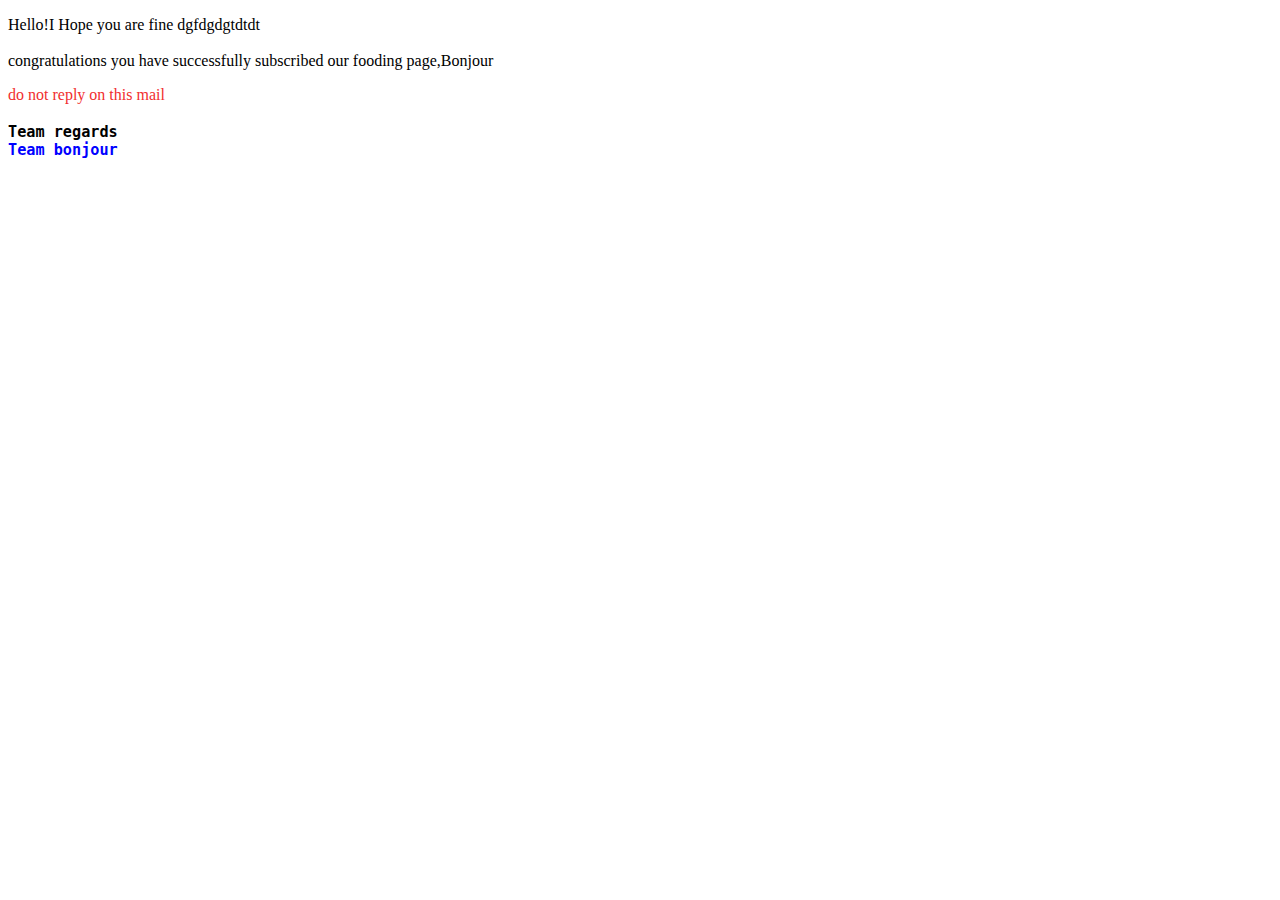
<file: template/email_template.html>
<!DOCTYPE html>
<html lang="en">
<head>
    <meta charset="UTF-8">
    <meta name="viewport" content="width=device-width, initial-scale=1.0">
    <title>Document</title>
</head>
<body>
    
    <p >Hello!I Hope you are fine dgfdgdgtdtdt<br><br>
        congratulations you have successfully subscribed our fooding page,Bonjour</p>
    <p style="color: rgb(241, 46, 46);">do not reply on this mail</p>
    <h3>
    <pre>Team regards
<span style="color: blue;">Team bonjour</span>
    </pre></h3>
   
</body>
</html>
</file>
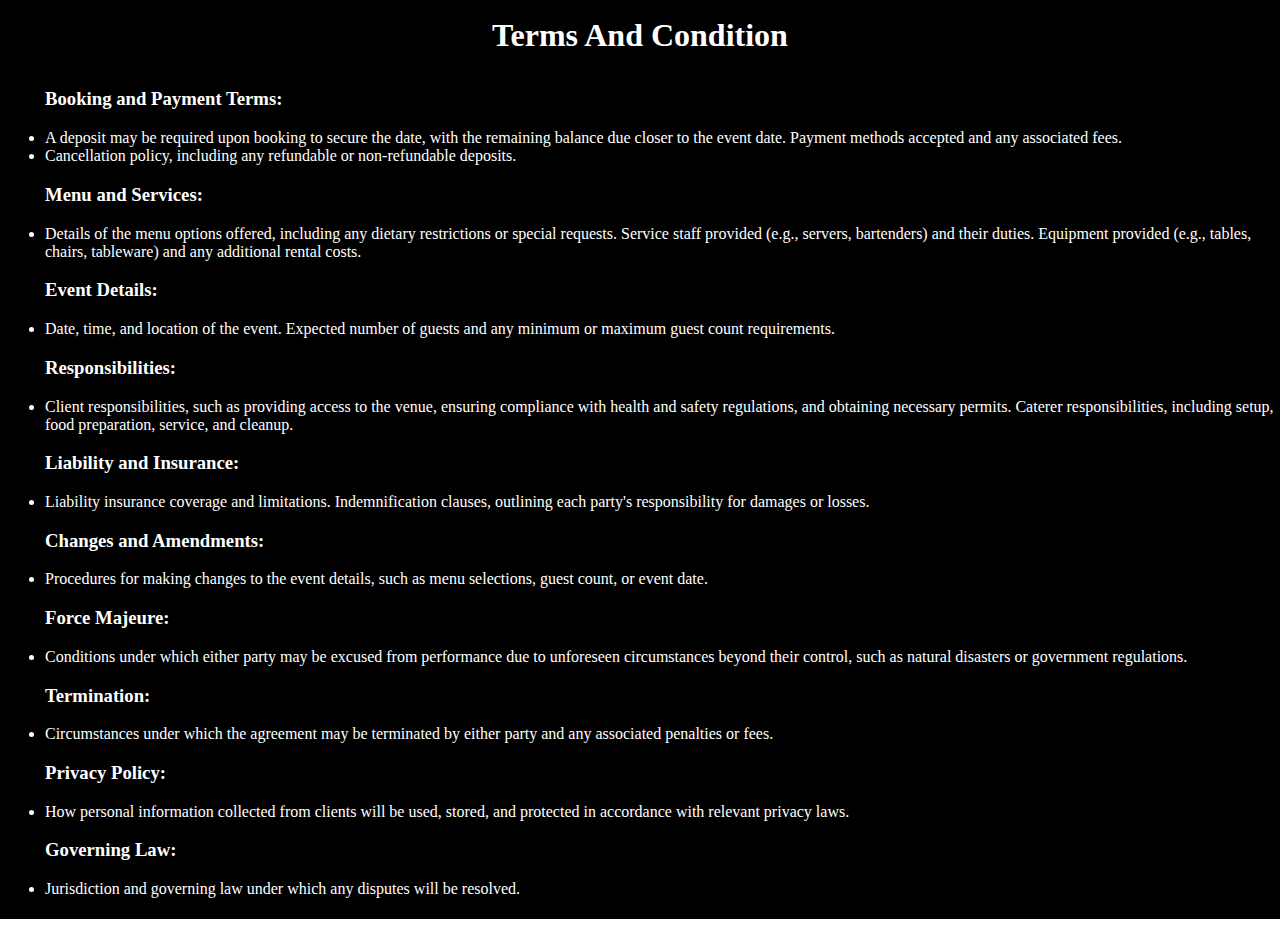
<file: template/tcpage.html>
<!DOCTYPE html>
<html lang="en">

<head>
    <meta charset="UTF-8">
    <meta name="viewport" content="width=device-width, initial-scale=1.0">
    <title>Terms And Condition</title>
    <style>
        body{
            margin: 0;
            padding: 0;
            margin: -22px 0px;
        }
        .contain {
            background-color: black;
            color: white;
            padding: 5px 5px ;
        }
        .contain h1{
            /* font-size: 3vw; */
            padding: 1vw;
            text-align: center;
        }
    </style>
</head>

<body>
    <div class="contain">
        <h1>Terms And Condition</h1>
        <ul>

            <h3>Booking and Payment Terms:</h3>
            <li>A deposit may be required upon booking to secure the date, with the remaining balance due closer to the
                event date.
                Payment methods accepted and any associated fees.</li>
            <li>Cancellation policy, including any refundable or non-refundable deposits.</li>
            <h3>Menu and Services:</h3>
            <li>Details of the menu options offered, including any dietary restrictions or special requests.
                Service staff provided (e.g., servers, bartenders) and their duties.
                Equipment provided (e.g., tables, chairs, tableware) and any additional rental costs.</li>
            <h3>Event Details:</h3>
            <li>Date, time, and location of the event.
                Expected number of guests and any minimum or maximum guest count requirements.</li>
            <h3>Responsibilities:</h3>
            <li>Client responsibilities, such as providing access to the venue, ensuring compliance with health and
                safety regulations, and obtaining necessary permits.
                Caterer responsibilities, including setup, food preparation, service, and cleanup.</li>
            <h3>Liability and Insurance:</h3>
            <li>Liability insurance coverage and limitations.
                Indemnification clauses, outlining each party's responsibility for damages or losses.</li>
            <h3>Changes and Amendments:</h3>
            <li>Procedures for making changes to the event details, such as menu selections, guest count, or event date.
            </li>
            <h3>Force Majeure:</h3>
            <li>Conditions under which either party may be excused from performance due to unforeseen circumstances
                beyond their control, such as natural disasters or government regulations.
            </li>
            <h3>Termination:</h3>
            <li>Circumstances under which the agreement may be terminated by either party and any associated penalties
                or fees.
            </li>
            <h3>Privacy Policy:</h3>
            <li>How personal information collected from clients will be used, stored, and protected in accordance with
                relevant privacy laws.
            </li>
            <h3>Governing Law:</h3>
            <li>Jurisdiction and governing law under which any disputes will be resolved.</li>
        </ul>
    </div>
</body>

</html>
</file>
